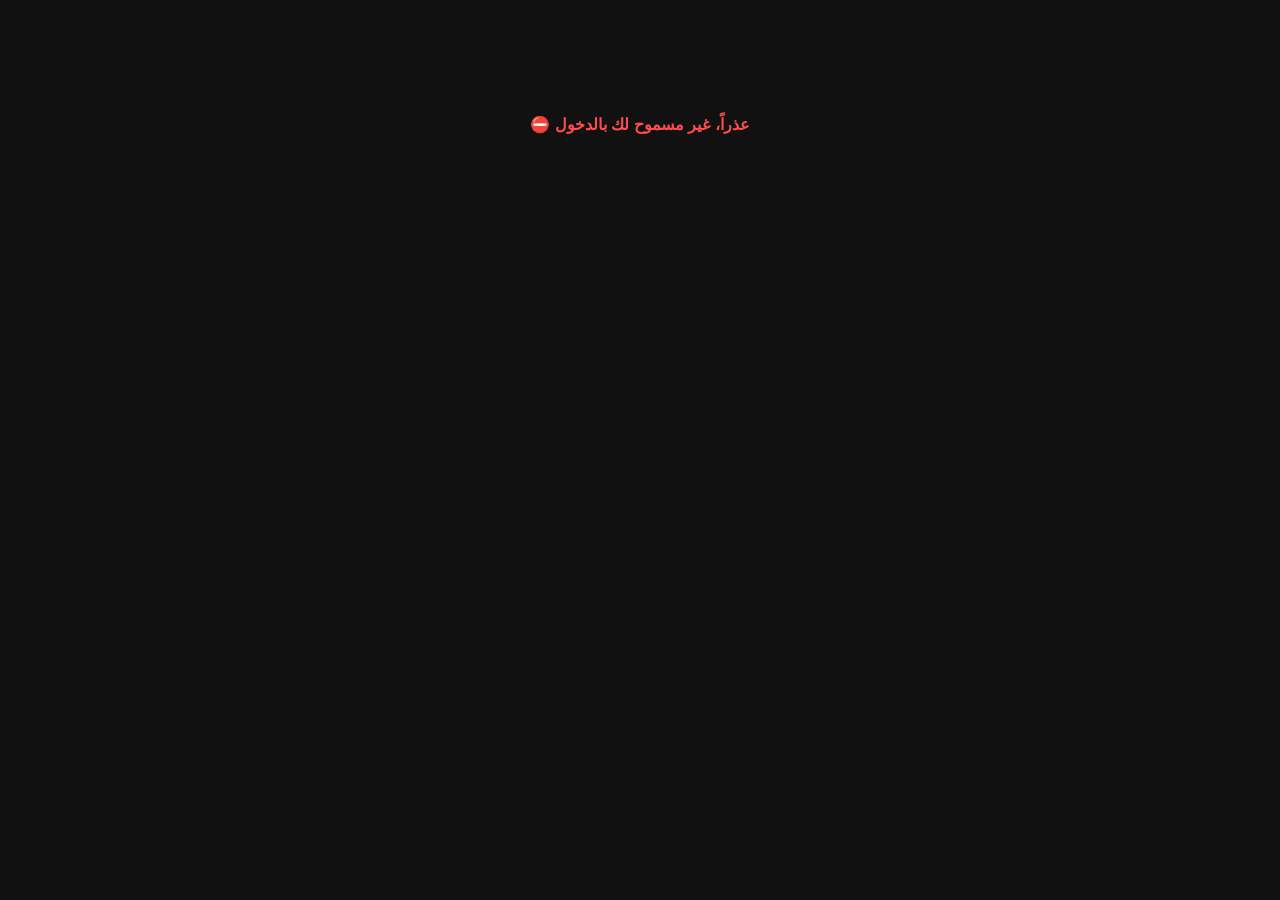
<file: admin/index.html>
<!DOCTYPE html>
<html lang="ar" dir="rtl">
<head>
  <meta charset="UTF-8">
  <meta name="viewport" content="width=device-width, initial-scale=1.0">

  <title>🍕 لوحة تحكم الإدارة - الفطيرة الساخنة</title>

  <link href="https://fonts.googleapis.com/css2?family=Cairo:wght@400;600;700;800&display=swap" rel="stylesheet">

  <style>
    * {
      margin: 0;
      padding: 0;
      box-sizing: border-box;
      font-family: 'Cairo', sans-serif;
    }

    body {
      background: #111;
      color: #fff;
      padding: 15px;
      padding-bottom: 90px;
      direction: rtl;
    }

    header {
      display: flex;
      justify-content: space-between;
      align-items: center;
      background: linear-gradient(135deg, #1a1a1a, #800000);
      padding: 15px 20px;
      border-radius: 15px;
      border-bottom: 2px solid #ff4d4d;
      margin-bottom: 20px;
    }

    h1 {
      font-size: 18px;
    }

    h2 {
      font-size: 16px;
      margin-bottom: 12px;
      color: #ff4d4d;
    }

    h3 {
      font-size: 15px;
    }

    .btn {
      padding: 8px 14px;
      border: none;
      border-radius: 10px;
      font-size: 13px;
      font-weight: bold;
      cursor: pointer;
      background: linear-gradient(135deg, #ff4d4d, #800000);
      color: #fff;
    }

    .btn:active {
      transform: scale(.97);
    }

    .btn-danger {
      background: #8b0000;
    }

    .btn-secondary {
      background: #333;
    }

    .btn-success {
      background: #176b3a;
    }

    /* الأقسام */

    .admin-section {
      display: none;
    }

    .admin-section.active {
      display: block;
    }

    /* البطاقات */

    .card-box {
      background: #1b1b1b;
      border: 1px solid #333;
      border-radius: 14px;
      padding: 15px;
      margin-bottom: 15px;
      box-shadow: 0 4px 15px rgba(0,0,0,.4);
    }

    .loading {
      text-align: center;
      padding: 30px;
      color: #888;
      font-size: 15px;
    }

    /* الشريط السفلي */

    nav.admin-bottom-nav {
      position: fixed;
      bottom: 0;
      right: 0;
      left: 0;
      background: #181818;
      border-top: 1px solid #333;
      display: flex;
      align-items: center;
      padding: 10px 5px;
      z-index: 1000;
    }

    .nav-item {
      flex: 1;
      text-align: center;
      background: none;
      border: none;
      color: #aaa;
      font-family: 'Cairo', sans-serif;
      font-size: 12px;
      cursor: pointer;
      display: flex;
      flex-direction: column;
      align-items: center;
      gap: 3px;
      transition: .2s;
    }

    .nav-item.active {
      color: #ff4d4d;
      font-weight: bold;
    }

    .nav-item span.icon {
      font-size: 18px;
      position: relative;
    }

    /* الإعدادات */

    .setting-title {
      color: #fff;
      font-size: 14px;
      margin-bottom: 8px;
    }

    .setting-description {
      color: #aaa;
      font-size: 12px;
      line-height: 1.7;
    }

    /* الحقول */

    .form-group {
      margin-bottom: 12px;
    }

    .form-group label {
      display: block;
      color: #ccc;
      font-size: 12px;
      margin-bottom: 5px;
    }

    .form-input,
    .form-select,
    .form-textarea {
      width: 100%;
      padding: 10px;
      background: #222;
      border: 1px solid #444;
      color: #fff;
      border-radius: 8px;
      outline: none;
      font-family: 'Cairo', sans-serif;
      font-size: 13px;
    }

    .form-input:focus,
    .form-select:focus,
    .form-textarea:focus {
      border-color: #ff4d4d;
    }

    .form-textarea {
      resize: vertical;
      min-height: 80px;
    }

    /* حالة المطعم */

    .restaurant-status {
      display: flex;
      justify-content: space-between;
      align-items: center;
      gap: 15px;
    }

    .switch {
      position: relative;
      width: 52px;
      height: 28px;
      flex-shrink: 0;
    }

    .switch input {
      opacity: 0;
      width: 0;
      height: 0;
    }

    .slider {
      position: absolute;
      cursor: pointer;
      inset: 0;
      background: #333;
      border-radius: 30px;
      transition: .3s;
    }

    .slider:before {
      content: "";
      position: absolute;
      height: 20px;
      width: 20px;
      right: 4px;
      top: 4px;
      background: #fff;
      border-radius: 50%;
      transition: .3s;
    }

    .switch input:checked + .slider {
      background: #8b0000;
    }

    .switch input:checked + .slider:before {
      transform: translateX(-24px);
    }

    /* رأس إدارة المنتجات */

    .products-header {
      display: flex;
      justify-content: space-between;
      align-items: center;
      gap: 10px;
      margin-bottom: 12px;
    }

    .products-header h3 {
      color: #ff4d4d;
    }

    /* بطاقات المنتجات */

    .product-admin-card {
      background: #151515;
      border: 1px solid #333;
      border-radius: 12px;
      padding: 12px;
      margin-bottom: 10px;
    }

    .product-admin-top {
      display: flex;
      justify-content: space-between;
      align-items: flex-start;
      gap: 10px;
    }

    .product-admin-info {
      flex: 1;
      min-width: 0;
    }

    .product-admin-name {
      font-size: 14px;
      font-weight: bold;
      color: #fff;
      margin-bottom: 4px;
    }

    .product-admin-meta {
      color: #999;
      font-size: 11px;
      line-height: 1.8;
    }

    .product-admin-price {
      color: #ff4d4d;
      font-size: 13px;
      font-weight: bold;
    }

    .product-actions {
      display: flex;
      gap: 6px;
      margin-top: 10px;
    }

    .product-actions button {
      flex: 1;
      padding: 7px;
      border: none;
      border-radius: 7px;
      color: #fff;
      font-family: 'Cairo', sans-serif;
      font-size: 11px;
      font-weight: bold;
      cursor: pointer;
    }

    .edit-product-btn {
      background: #333;
    }

    .delete-product-btn {
      background: #700000;
    }

    /* نافذة إضافة / تعديل المنتج */

    .product-modal {
      position: fixed;
      inset: 0;
      background: rgba(0,0,0,.8);
      z-index: 2000;
      display: none;
      align-items: center;
      justify-content: center;
      padding: 15px;
    }

    .product-modal.show {
      display: flex;
    }

    .product-modal-box {
      width: 100%;
      max-width: 500px;
      max-height: 90vh;
      overflow-y: auto;
      background: #1b1b1b;
      border: 1px solid #444;
      border-radius: 16px;
      padding: 18px;
      box-shadow: 0 10px 40px rgba(0,0,0,.6);
    }

    .modal-header {
      display: flex;
      justify-content: space-between;
      align-items: center;
      margin-bottom: 15px;
      padding-bottom: 10px;
      border-bottom: 1px solid #333;
    }

    .modal-header h3 {
      color: #ff4d4d;
    }

    .close-modal {
      background: #333;
      color: #fff;
      border: none;
      width: 32px;
      height: 32px;
      border-radius: 50%;
      cursor: pointer;
      font-size: 16px;
    }

    .modal-actions {
      display: flex;
      gap: 8px;
      margin-top: 15px;
    }

    .modal-actions button {
      flex: 1;
    }

    /* الصور */

    .image-list {
      margin-top: 8px;
    }

    .image-row {
      display: flex;
      gap: 5px;
      margin-bottom: 6px;
    }

    .image-row input {
      flex: 1;
    }

    .remove-image-btn {
      width: 35px;
      border: none;
      border-radius: 7px;
      background: #700000;
      color: #fff;
      cursor: pointer;
    }

    .add-image-btn {
      margin-top: 5px;
      background: #333;
      border: none;
      color: #fff;
      padding: 6px 10px;
      border-radius: 7px;
      cursor: pointer;
      font-family: 'Cairo', sans-serif;
      font-size: 11px;
    }

    /* الأسعار المتعددة */

    .prices-box {
      background: #151515;
      border: 1px solid #333;
      padding: 10px;
      border-radius: 8px;
      margin-top: 5px;
    }

    .price-row {
      display: flex;
      gap: 5px;
      margin-bottom: 6px;
    }

    .price-row input {
      flex: 1;
    }

    .remove-price-btn {
      width: 35px;
      border: none;
      border-radius: 7px;
      background: #700000;
      color: #fff;
      cursor: pointer;
    }

    .add-price-btn {
      background: #333;
      border: none;
      color: #fff;
      padding: 6px 10px;
      border-radius: 7px;
      cursor: pointer;
      font-family: 'Cairo', sans-serif;
      font-size: 11px;
    }

    /* رسائل */

    .empty-products {
      text-align: center;
      color: #888;
      padding: 25px 10px;
      font-size: 13px;
    }

    .success-text {
      color: #42d17b;
    }

    .error-text {
      color: #ff4d4d;
    }
  </style>
</head>

<body>

  <!-- رأس الصفحة -->

  <header>
    <h1>🍕 لوحة الإدارة</h1>
    <button class="btn" onclick="refreshCurrentSection()">🔄 تحديث</button>
  </header>


  <!-- ========================================================= -->
  <!-- الطلبات -->
  <!-- ========================================================= -->

  <div id="section-orders" class="admin-section active">

    <h2>📦 الطلبات الواردة</h2>

    <div id="adminOrdersList">
      <div class="loading">
        جاري تحميل الطلبات...
      </div>
    </div>

  </div>


  <!-- ========================================================= -->
  <!-- خدمة العملاء -->
  <!-- ========================================================= -->

  <div id="section-support" class="admin-section">

    <h2>💬 رسائل خدمة العملاء</h2>

    <div id="adminSupportList">
      <div class="loading">
        لا توجد استفسارات جديدة حالياً
      </div>
    </div>

  </div>


  <!-- ========================================================= -->
  <!-- التقييمات -->
  <!-- ========================================================= -->

  <div id="section-reviews" class="admin-section">

    <h2>⭐ تقييمات التوصيل والخدمة</h2>

    <div id="adminReviewsList">
      <div class="loading">
        لا توجد تقييمات مسجلة بعد
      </div>
    </div>

  </div>


  <!-- ========================================================= -->
  <!-- الإعدادات -->
  <!-- ========================================================= -->

  <div id="section-settings" class="admin-section">

    <h2>⚙️ إعدادات المطعم</h2>


    <!-- حالة المطعم -->

    <div class="card-box">

      <div class="restaurant-status">

        <div>
          <div class="setting-title">
            🔴 حالة المطعم الآن
          </div>

          <div class="setting-description">
            عند إغلاق المطعم، لن يتمكن الزبائن من إرسال طلبات جديدة.
          </div>
        </div>

        <label class="switch">

          <input
            type="checkbox"
            id="restaurantStatusToggle"
            onchange="toggleRestaurantStatus(this)"
          >

          <span class="slider"></span>

        </label>

      </div>

    </div>


    <!-- رسالة التنبيه -->

    <div class="card-box">

      <div class="setting-title">
        📢 رسالة التنبيه العلوية للزبائن
      </div>

      <div class="setting-description" style="margin-bottom:10px;">
        ستظهر هذه الرسالة في صفحة الزبون.
      </div>

      <input
        type="text"
        id="announcementInput"
        class="form-input"
        placeholder="مثال: عروض خاصة بمناسبة نهاية الأسبوع!"
      >

      <button
        class="btn"
        style="margin-top:10px;"
        onclick="saveAnnouncement()"
      >
        💾 حفظ رسالة التنبيه
      </button>

    </div>


    <!-- ========================================================= -->
    <!-- إدارة المنتجات -->
    <!-- ========================================================= -->

    <div class="card-box">

      <div class="products-header">

        <h3>
          🍕 إدارة المنتجات
        </h3>

        <button
          class="btn"
          onclick="openProductModal()"
        >
          ＋ إضافة منتج
        </button>

      </div>

      <div
        class="setting-description"
        style="margin-bottom:12px;"
      >
        من هنا يمكنك إضافة وتعديل وحذف المنتجات الموجودة في قائمة المطعم.
        التعديلات سيتم حفظها في قاعدة بيانات Supabase.
      </div>


      <!-- قائمة المنتجات -->

      <div id="adminProductsList">

        <div class="loading">
          جاري تحميل المنتجات...
        </div>

      </div>

    </div>

  </div>


  <!-- ========================================================= -->
  <!-- نافذة إضافة / تعديل منتج -->
  <!-- ========================================================= -->

  <div
    id="productModal"
    class="product-modal"
  >

    <div class="product-modal-box">

      <div class="modal-header">

        <h3 id="productModalTitle">
          ➕ إضافة منتج
        </h3>

        <button
          class="close-modal"
          onclick="closeProductModal()"
        >
          ✕
        </button>

      </div>


      <!-- نخزن ID المنتج عند التعديل -->

      <input
        type="hidden"
        id="productId"
      >


      <!-- اسم المنتج -->

      <div class="form-group">

        <label>
          اسم المنتج
        </label>

        <input
          type="text"
          id="productName"
          class="form-input"
          placeholder="مثال: بيتزا مارغريتا"
        >

      </div>


      <!-- التصنيف -->

      <div class="form-group">

        <label>
          التصنيف
        </label>

        <select
          id="productCategory"
          class="form-select"
        >

          <option value="appetizers">
            🥔 مقبلات
          </option>

          <option value="pizza">
            🍕 بيتزا
          </option>

          <option value="burgers">
            🍔 برغر
          </option>

          <option value="sandwiches">
            🥪 سندويشات
          </option>

          <option value="meals">
            🍗 وجبات
          </option>

          <option value="drinks">
            🥤 مشروبات
          </option>

          <option value="desserts">
            🍰 حلويات
          </option>

          <option value="other">
            📦 أخرى
          </option>

        </select>

      </div>


      <!-- التصنيف الفرعي -->

      <div class="form-group">

        <label>
          التصنيف الفرعي
        </label>

        <input
          type="text"
          id="productSubcat"
          class="form-input"
          placeholder="اختياري"
        >

      </div>


      <!-- السعر الأساسي -->

      <div class="form-group">

        <label>
          السعر الأساسي
        </label>

        <input
          type="number"
          id="productBasePrice"
          class="form-input"
          placeholder="مثال: 500"
          min="0"
        >

      </div>


      <!-- الوصف -->

      <div class="form-group">

        <label>
          الوصف
        </label>

        <textarea
          id="productDescription"
          class="form-textarea"
          placeholder="اكتب مكونات ووصف المنتج..."
        ></textarea>

      </div>


      <!-- الأسعار المتعددة -->

      <div class="form-group">

        <label>
          💰 أسعار إضافية / أحجام
        </label>

        <div
          id="pricesContainer"
          class="prices-box"
        ></div>

        <button
          type="button"
          class="add-price-btn"
          onclick="addPriceRow()"
        >
          ＋ إضافة سعر
        </button>

      </div>


      <!-- الصور -->

      <div class="form-group">

        <label>
          🖼️ روابط صور المنتج
        </label>

        <div
          id="imagesContainer"
          class="image-list"
        ></div>

        <button
          type="button"
          class="add-image-btn"
          onclick="addImageRow()"
        >
          ＋ إضافة رابط صورة
        </button>

      </div>


      <!-- أزرار النافذة -->

      <div class="modal-actions">

        <button
          class="btn btn-secondary"
          onclick="closeProductModal()"
        >
          إلغاء
        </button>

        <button
          class="btn btn-success"
          onclick="saveProduct()"
        >
          💾 حفظ المنتج
        </button>

      </div>

    </div>

  </div>


  <!-- ========================================================= -->
  <!-- الشريط السفلي -->
  <!-- ========================================================= -->

  <nav class="admin-bottom-nav">

    <button
      class="nav-item active"
      onclick="switchAdminTab('orders', this)"
    >

      <span class="icon">
        📦
      </span>

      الطلبات

    </button>


    <button
      class="nav-item"
      onclick="switchAdminTab('support', this)"
    >

      <span class="icon">

        💬

        <span
          id="adminSupportBadge"
          style="
            position:absolute;
            top:-8px;
            right:-12px;
            background:red;
            color:white;
            border-radius:50%;
            padding:1px 5px;
            font-size:10px;
            display:none;
          "
        >
          0
        </span>

      </span>

      العملاء

    </button>


    <button
      class="nav-item"
      onclick="switchAdminTab('reviews', this)"
    >

      <span class="icon">
        ⭐
      </span>

      التقييمات

    </button>


    <button
      class="nav-item"
      onclick="switchAdminTab('settings', this)"
    >

      <span class="icon">
        ⚙️
      </span>

      الإعدادات

    </button>

  </nav>


  <!-- ملف JavaScript الخاص بالإدارة -->

  <script src="admin.js"></script>

</body>
  </html>
</file>
